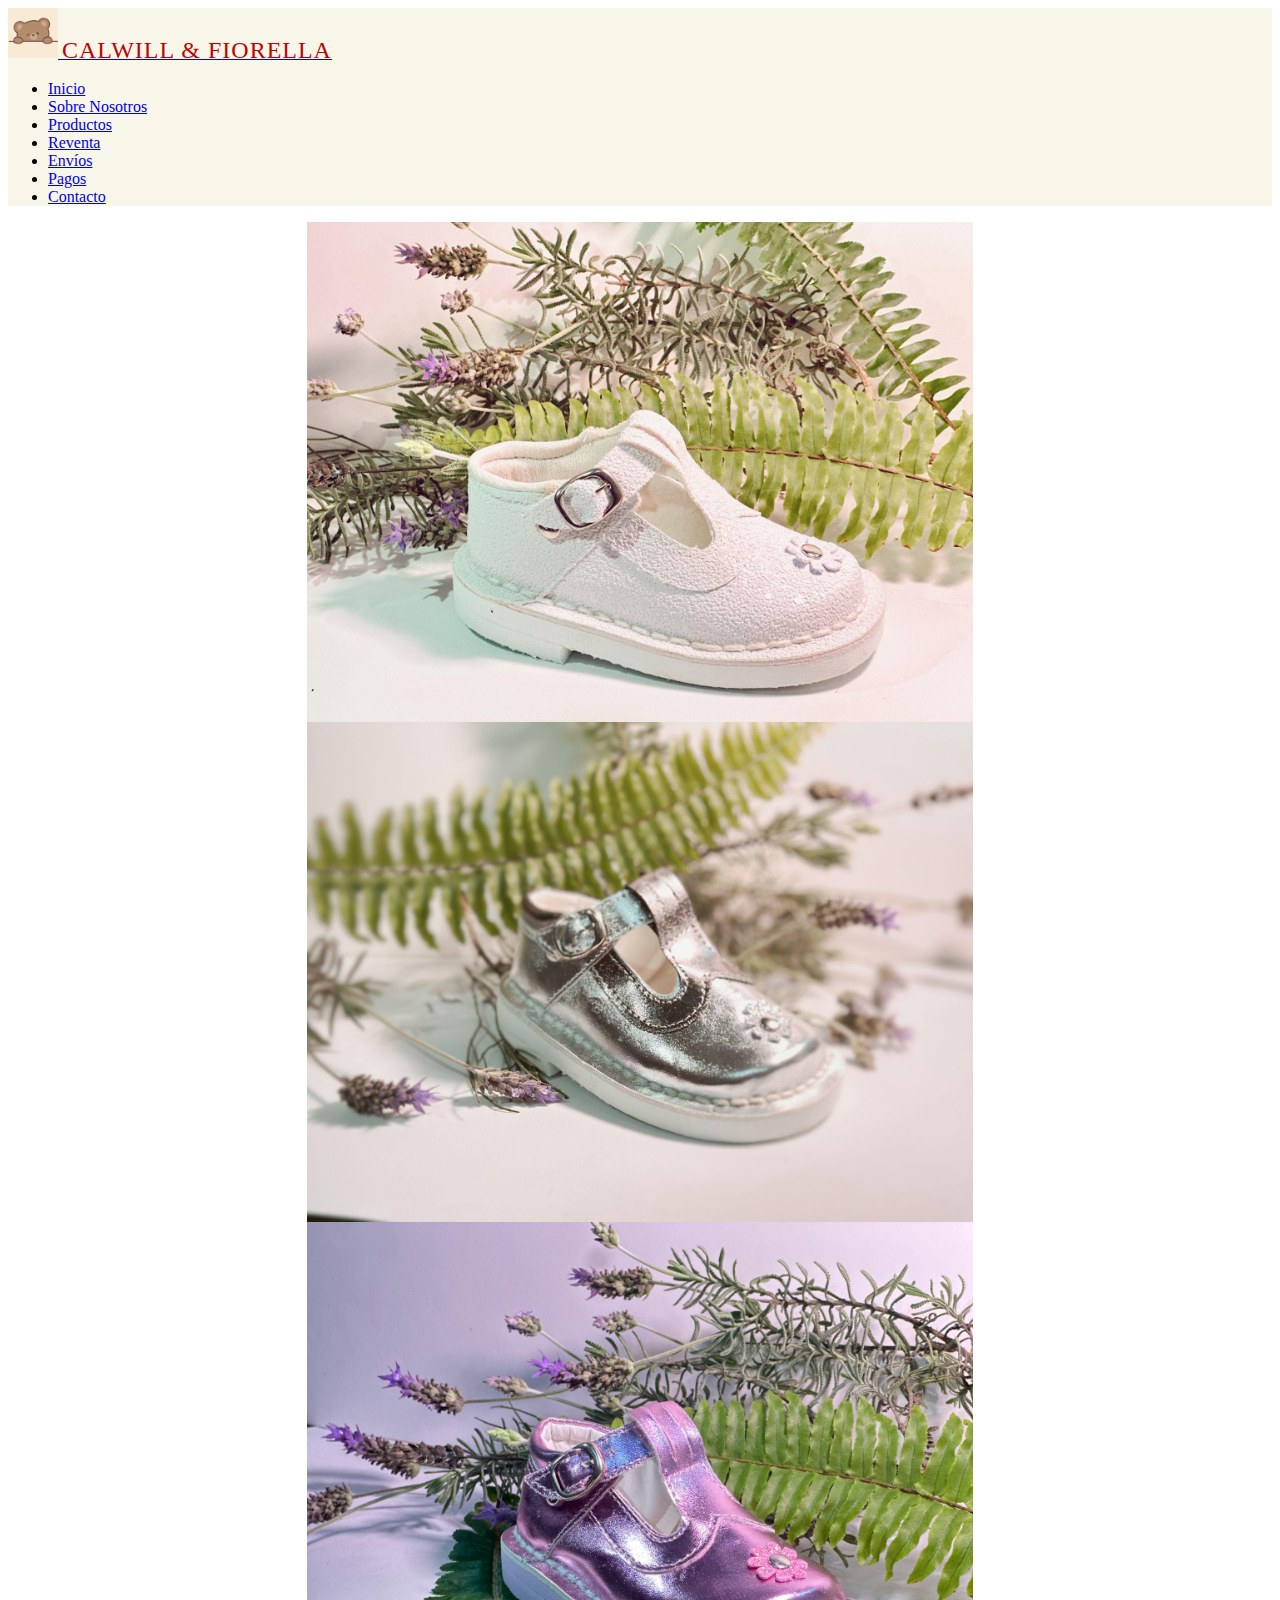
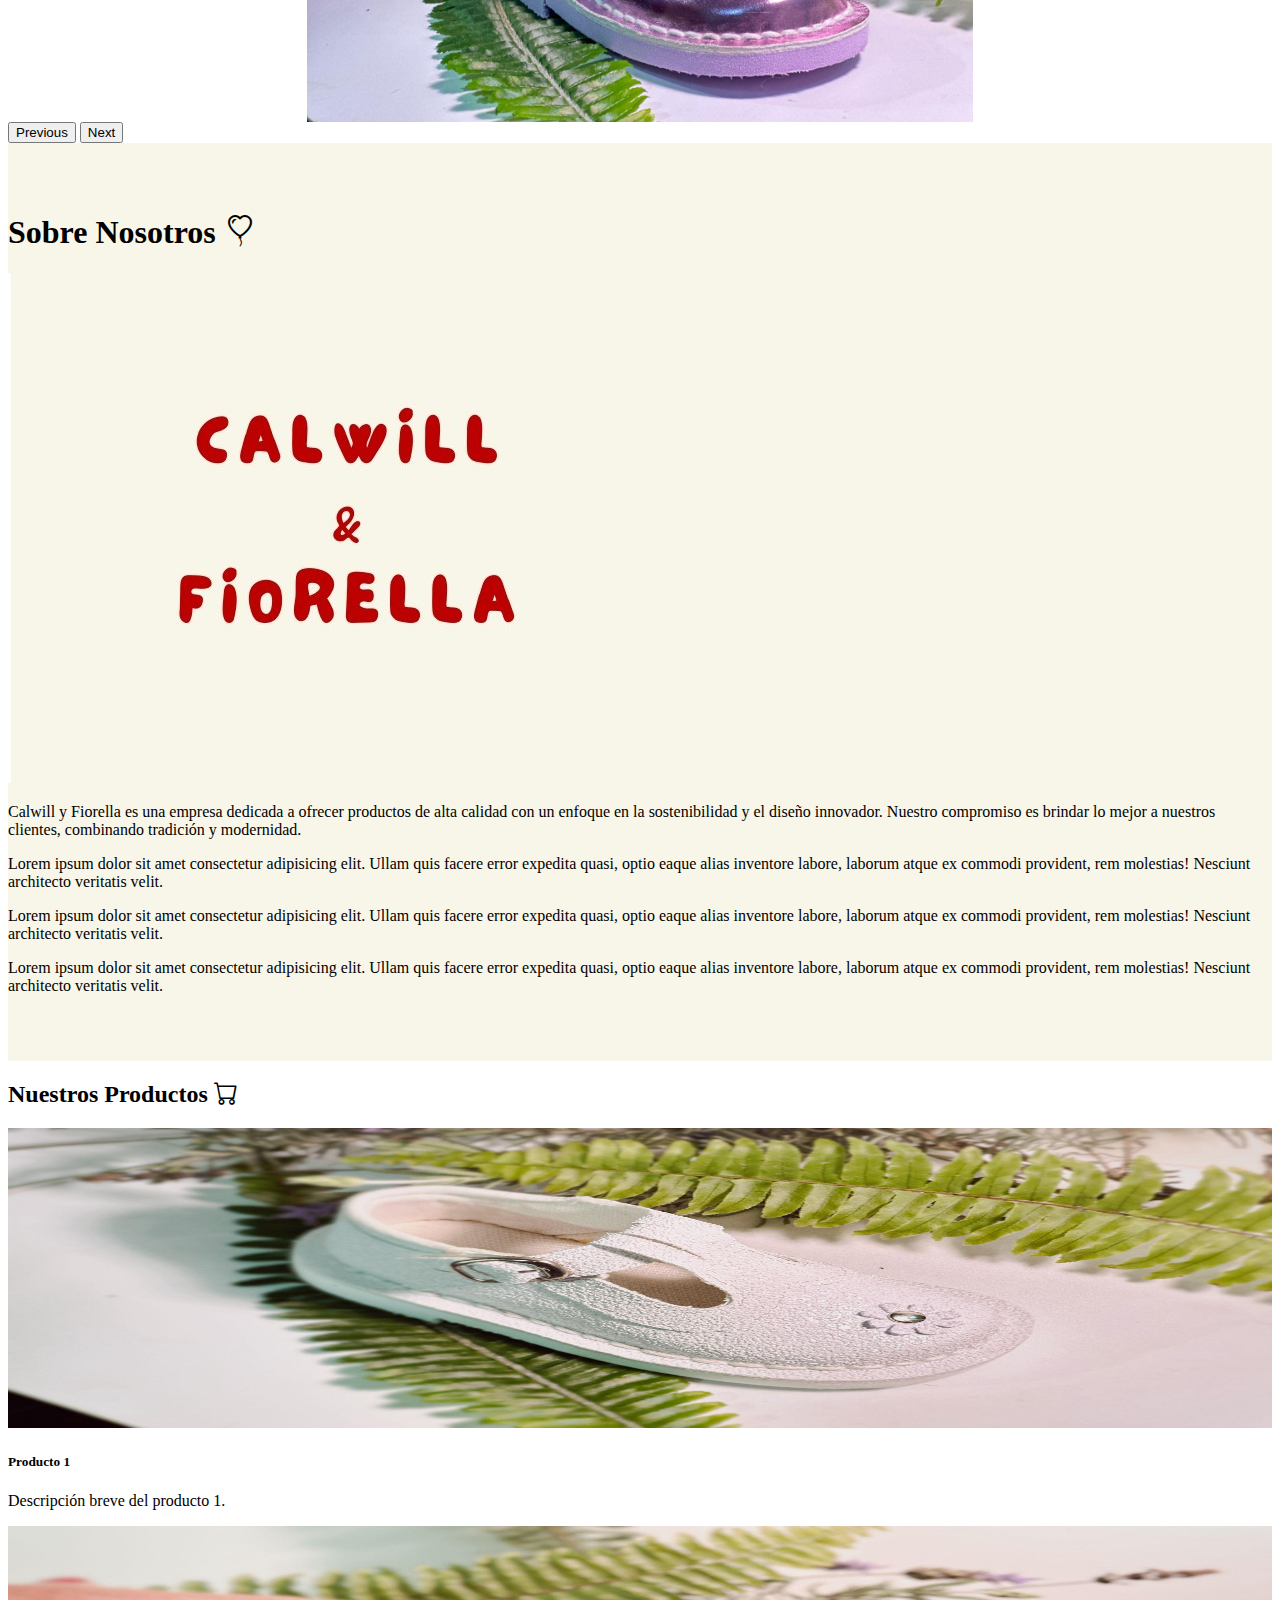
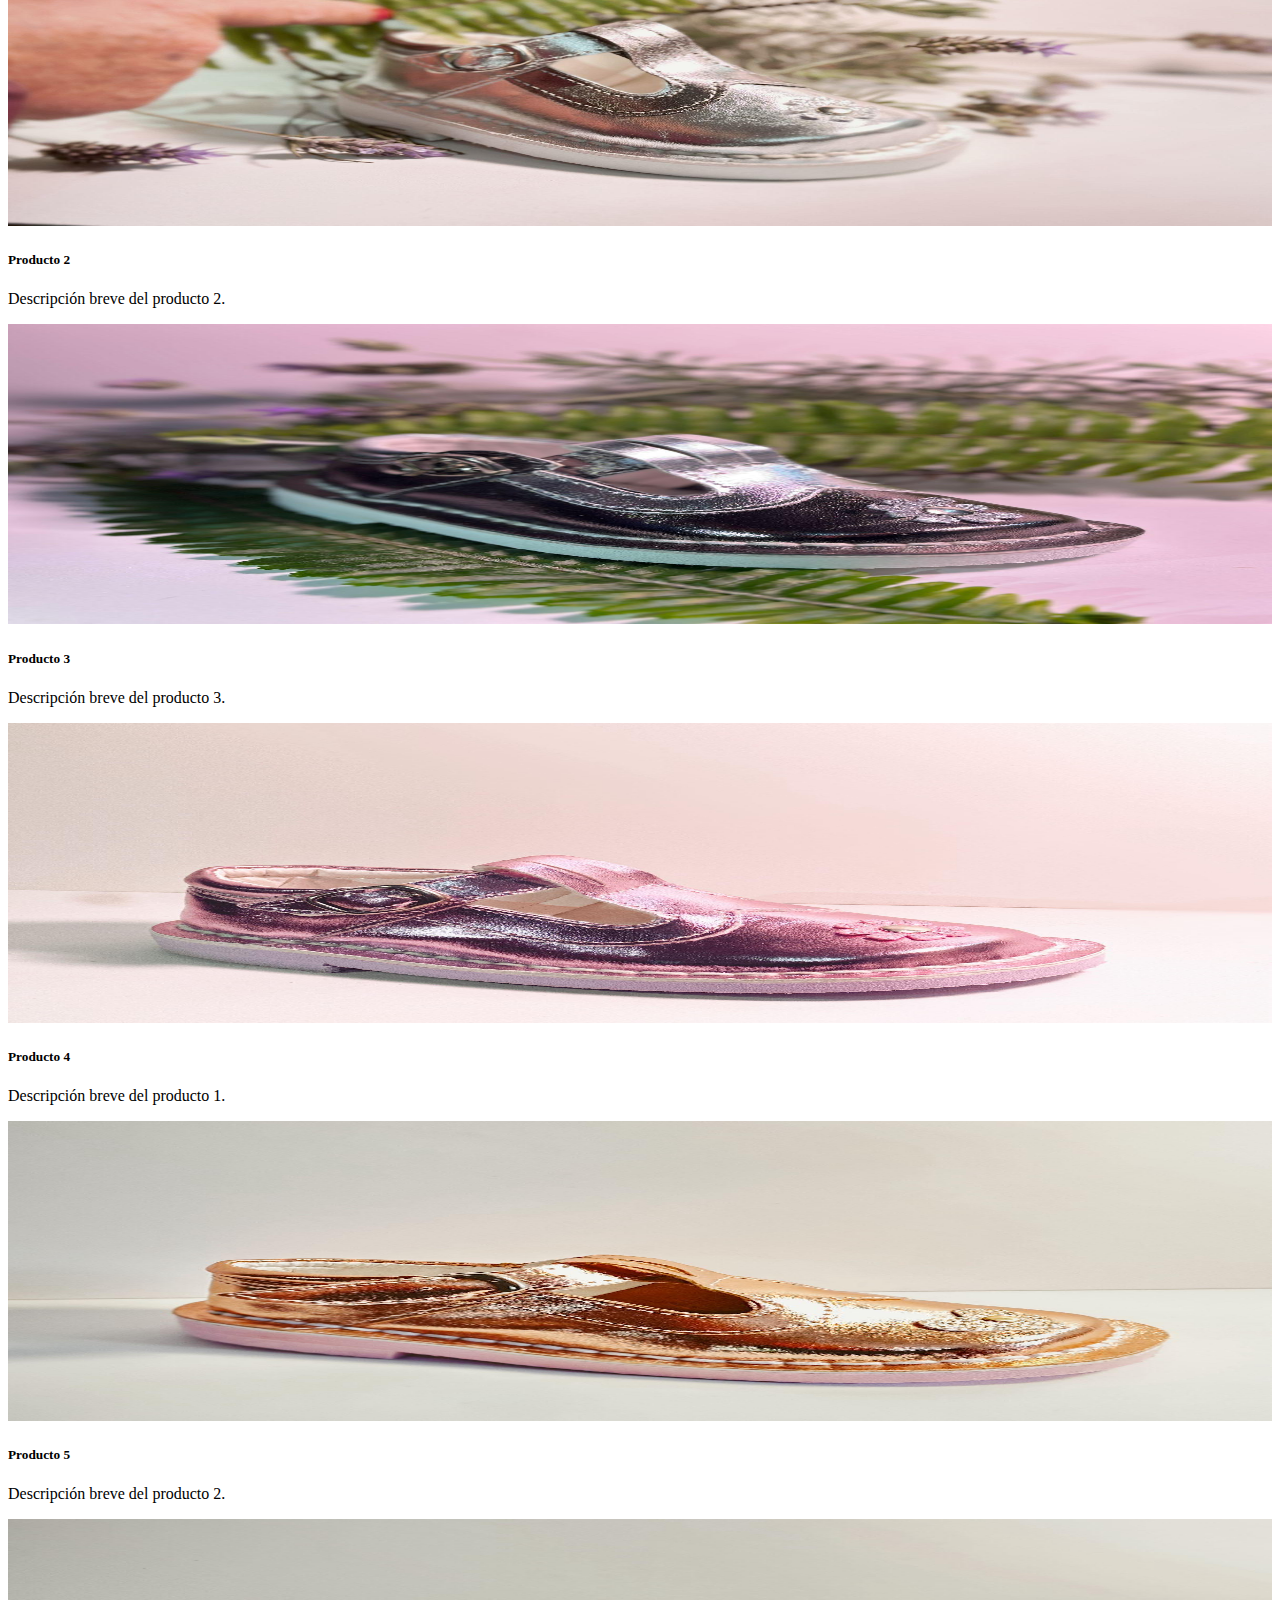
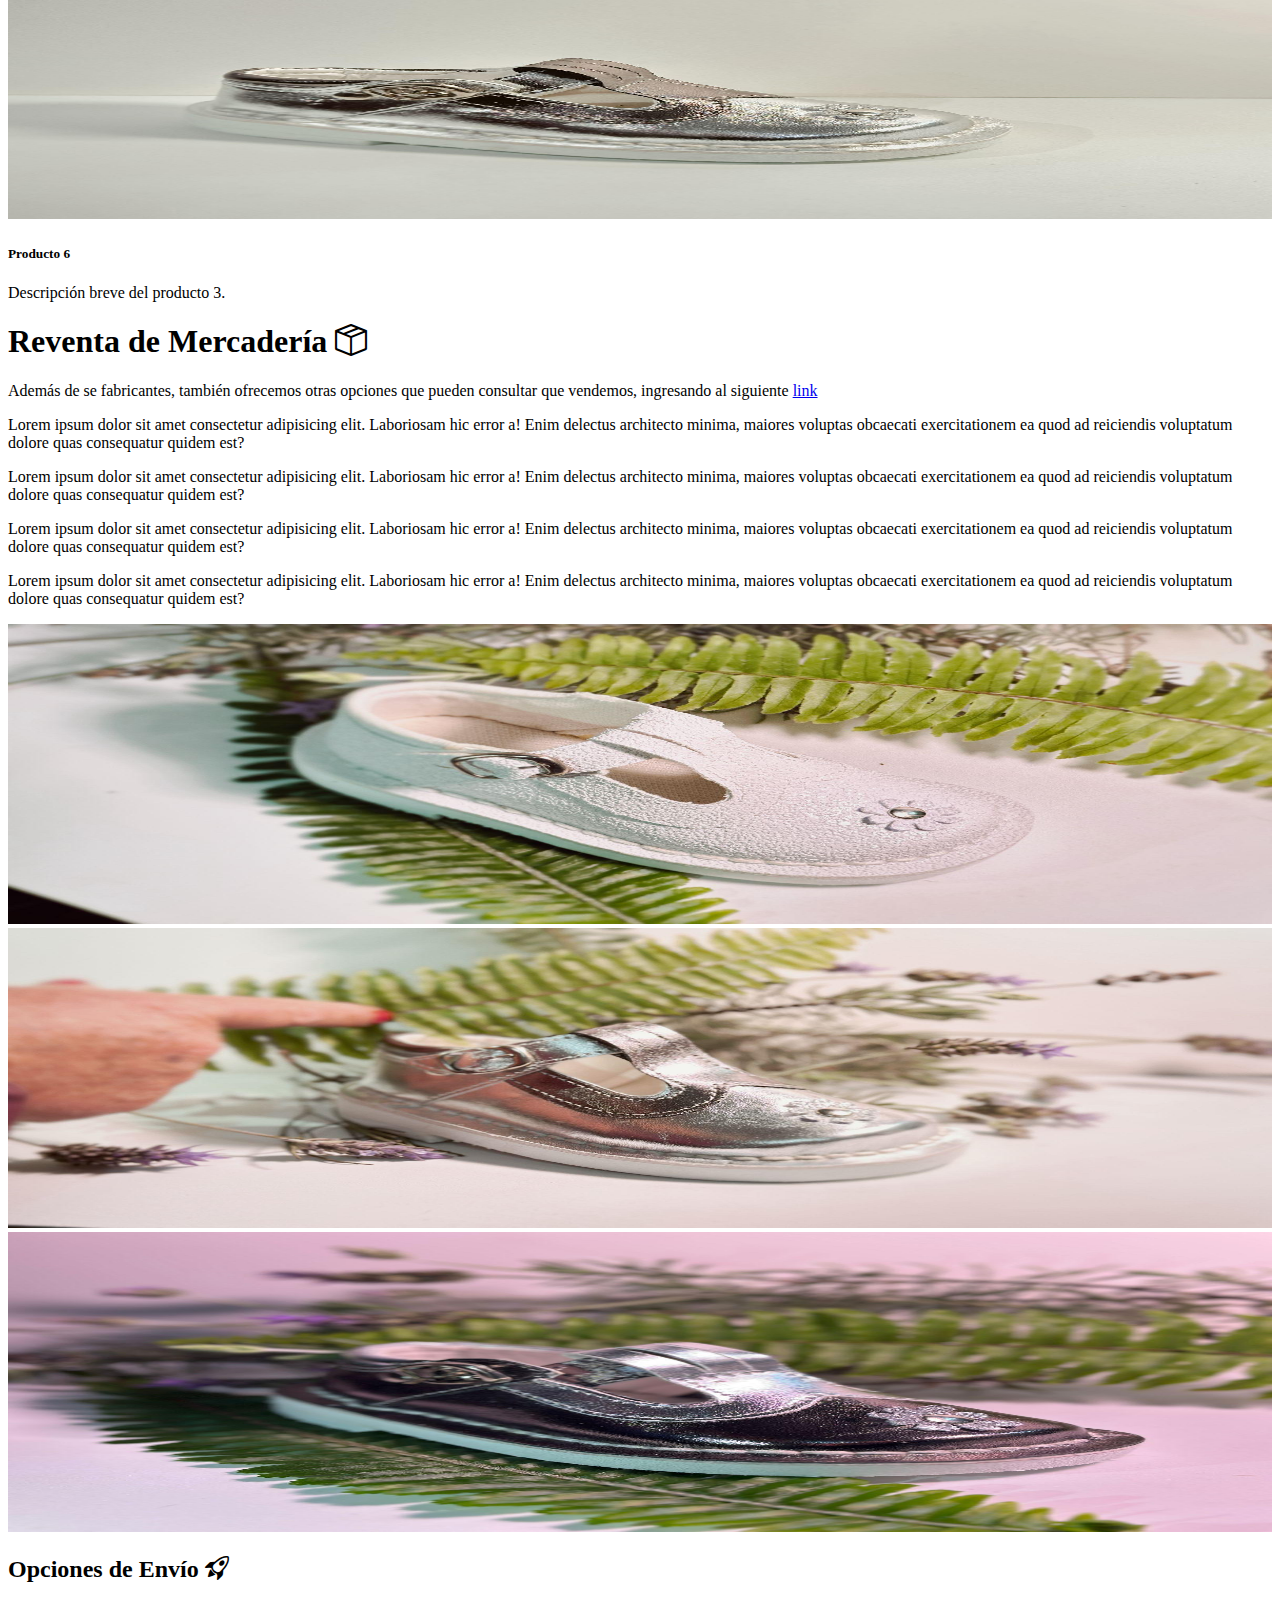
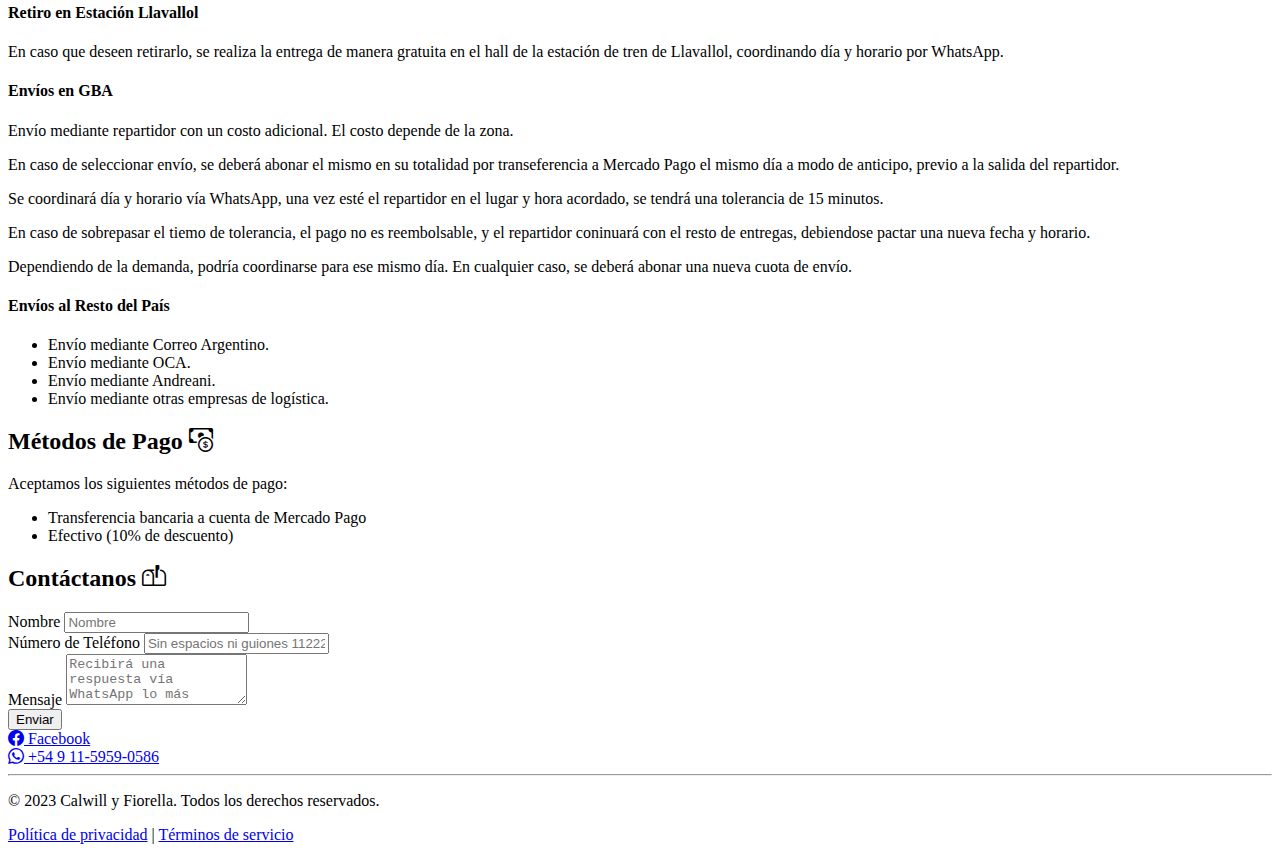
<file: index.html>
<!DOCTYPE html>
<html lang="es">
<head>
    <meta charset="UTF-8">
    <meta name="viewport" content="width=device-width, initial-scale=1.0">
    <link href="https://fonts.googleapis.com/css2?family=Great+Vibes&display=swap" rel="stylesheet">
    <link href="https://cdn.jsdelivr.net/npm/bootstrap@5.3.7/dist/css/bootstrap.min.css" rel="stylesheet" integrity="sha384-LN+7fdVzj6u52u30Kp6M/trliBMCMKTyK833zpbD+pXdCLuTusPj697FH4R/5mcr" crossorigin="anonymous">
    <link rel="stylesheet" href="https://cdn.jsdelivr.net/npm/bootstrap-icons@1.13.1/font/bootstrap-icons.min.css">
    <link rel="stylesheet" href="styles.css">
    <link rel="icon" type="image/x-icon" href="./assets/logo2.jpg">
    <title>Calwill & Fiorella</title>
</head>
<body>
    <!-- Navbar -->
    <nav class="navbar navbar-expand-lg navbar-light m-0 p-0 fixed-top">
        <div class="container-fluid">
            <a class="navbar-brand" href="#carouselExampleAutoplaying">
                <img src="./assets/Logo2_0.png" alt="Bootstrap" width="50" height="50">
                <span class="ms-2 navbar-title">CALWILL & FIORELLA</span>
            </a>
        </div>
        <div class="container ps-auto">
            <div class="collapse navbar-collapse" id="navbarNav">
                <ul class="navbar-nav ms-auto">
                    <li class="nav-item">
                        <a class="nav-link active" aria-current="page" href="#carouselExampleAutoplaying">Inicio</a>
                    </li>
                    <li class="nav-item">
                        <a class="nav-link" href="#about-us-container">Sobre Nosotros</a>
                    </li>
                    <li class="nav-item">
                        <a class="nav-link" href="#products-container">Productos</a>
                    </li>
                    <li class="nav-item">
                        <a class="nav-link" href="#resale-container">Reventa</a>
                    </li>
                    <li class="nav-item">
                        <a class="nav-link" href="#shipping-container">Envíos</a>
                    </li>
                    <li class="nav-item">
                        <a class="nav-link" href="#pay-methods-container">Pagos</a>
                    </li>
                    <li class="nav-item">
                        <a class="nav-link" href="#contact-form-container">Contacto</a>
                    </li>
                </ul>
            </div>
        </div>
    </nav>

    <!-- Carousel -->
    <div id="carouselExampleAutoplaying" class="carousel slide mt-5 pt-4" data-bs-ride="carousel">
        <div class="carousel-inner">
            <div class="carousel-item active">
                <img src="./assets/carousel_img_1.jpg" class="d-block w-100" alt="Imagen 1">
            </div>
            <div class="carousel-item">
                <img src="./assets/carousel_img_2.jpg" class="d-block w-100" alt="Imagen 2">
            </div>
            <div class="carousel-item">
                <img src="./assets/carousel_img_3.jpg" class="d-block w-100" alt="Imagen 3">
            </div>
        </div>
        <button class="carousel-control-prev" type="button" data-bs-target="#carouselExampleAutoplaying" data-bs-slide="prev">
            <span class="carousel-control-prev-icon" aria-hidden="true"></span>
            <span class="visually-hidden">Previous</span>
        </button>
        <button class="carousel-control-next" type="button" data-bs-target="#carouselExampleAutoplaying" data-bs-slide="next">
            <span class="carousel-control-next-icon" aria-hidden="true"></span>
            <span class="visually-hidden">Next</span>
        </button>
    </div>

    <!-- Sobre Nosotros-->
    <div class="container mt-3 py-5 text-center" id="about-us-container">
        <div class="row">
            <h1 class="col-md-12 mb-4">
                <span class="titles">Sobre Nosotros</span>
                <i class="bi bi-balloon-heart"></i>
            </h1>
            <div class="col-md-4">
                <img src="./assets/logo.jpg" class="img-fluid" alt="Logo Calwill y Fiorella">
            </div>
            <div class="col-md-8 px-5 align-self-center">
                <p>Calwill y Fiorella es una empresa dedicada a ofrecer productos de alta calidad con un enfoque en la sostenibilidad y el diseño innovador. Nuestro compromiso es brindar lo mejor a nuestros clientes, combinando tradición y modernidad.</p>
                <p>Lorem ipsum dolor sit amet consectetur adipisicing elit. Ullam quis facere error expedita quasi, optio eaque alias inventore labore, laborum atque ex commodi provident, rem molestias! Nesciunt architecto veritatis velit.</p>
                <p>Lorem ipsum dolor sit amet consectetur adipisicing elit. Ullam quis facere error expedita quasi, optio eaque alias inventore labore, laborum atque ex commodi provident, rem molestias! Nesciunt architecto veritatis velit.</p>
                <p>Lorem ipsum dolor sit amet consectetur adipisicing elit. Ullam quis facere error expedita quasi, optio eaque alias inventore labore, laborum atque ex commodi provident, rem molestias! Nesciunt architecto veritatis velit.</p>
            </div>
        </div>
    </div>

    <!-- Productos -->
    <div class="container pt-5" id="products-container">
        <h2 class="text-center mb-4">
            <span class="titles">Nuestros Productos</span>
            <i class="bi bi-cart"></i>
        </h2>
        <div class="row">
            <div class="col-4 mb-4">
                <div class="card">
                    <img src="./assets/product1.jpg" class="card-img-top" alt="Producto 1">
                    <div class="card-body">
                        <h5 class="card-title">Producto 1</h5>
                        <p class="card-text">Descripción breve del producto 1.</p>
                    </div>  
                </div>
            </div>
            <div class="col-4 mb-4">
                <div class="card">
                    <img src="./assets/product2.jpg" class="card-img-top" alt="Producto 2">
                    <div class="card-body">
                        <h5 class="card-title">Producto 2</h5>
                        <p class="card-text">Descripción breve del producto 2.</p>  
                    </div>
                </div>
            </div>
            <div class="col-4 mb-4">
                <div class="card">
                    <img src="./assets/product3.jpg" class="card-img-top" alt="Producto 3">
                    <div class="card-body">
                        <h5 class="card-title">Producto 3</h5>
                        <p class="card-text">Descripción breve del producto 3.</p>
                    </div>
                </div>
            </div>
            <div class="col-4 mb-4">
                <div class="card">
                    <img src="./assets/product4.jpg" class="card-img-top" alt="Producto 1">
                    <div class="card-body">
                        <h5 class="card-title">Producto 4</h5>
                        <p class="card-text">Descripción breve del producto 1.</p>
                    </div>  
                </div>
            </div>
            <div class="col-4 mb-4">
                <div class="card">
                    <img src="./assets/product5.jpg" class="card-img-top" alt="Producto 2">
                    <div class="card-body">
                        <h5 class="card-title">Producto 5</h5>
                        <p class="card-text">Descripción breve del producto 2.</p>  
                    </div>
                </div>
            </div>
            <div class="col-4 mb-4">
                <div class="card">
                    <img src="./assets/product6.jpg" class="card-img-top" alt="Producto 3">
                    <div class="card-body">
                        <h5 class="card-title">Producto 6</h5>
                        <p class="card-text">Descripción breve del producto 3.</p>
                    </div>
                </div>
            </div>
        </div>
    </div>
    
    <!-- Reventa -->
    <div class="container mt-3 pt-5 text-center" id="resale-container">
        <div class="row">
            <h1 class="col-12 mb-4">
                <span class="titles">Reventa de Mercadería</span>
                <i class="bi bi-box-seam"></i>
            </h1>
            <div class="col-12 px-5 align-self-center">
                <p>
                    Además de se fabricantes, también ofrecemos otras opciones que pueden consultar que vendemos, ingresando al siguiente 
                    <a href="CalwillYFiorella/reventa.html" target="_blank" rel="noopener noreferrer">link</a>
                </p>
                <p>Lorem ipsum dolor sit amet consectetur adipisicing elit. Laboriosam hic error a! Enim delectus architecto minima, maiores voluptas obcaecati exercitationem ea quod ad reiciendis voluptatum dolore quas consequatur quidem est?</p>
                <p>Lorem ipsum dolor sit amet consectetur adipisicing elit. Laboriosam hic error a! Enim delectus architecto minima, maiores voluptas obcaecati exercitationem ea quod ad reiciendis voluptatum dolore quas consequatur quidem est?</p>
                <p>Lorem ipsum dolor sit amet consectetur adipisicing elit. Laboriosam hic error a! Enim delectus architecto minima, maiores voluptas obcaecati exercitationem ea quod ad reiciendis voluptatum dolore quas consequatur quidem est?</p>
                <p>Lorem ipsum dolor sit amet consectetur adipisicing elit. Laboriosam hic error a! Enim delectus architecto minima, maiores voluptas obcaecati exercitationem ea quod ad reiciendis voluptatum dolore quas consequatur quidem est?</p>
            </div>
            <div class="col-4 mb-4">
                <div class="card">
                    <img src="./assets/product1.jpg" class="card-img-top" alt="Producto 1">
                </div>
            </div>
            <div class="col-4 mb-4">
                <div class="card">
                    <img src="./assets/product2.jpg" class="card-img-top" alt="Producto 2">
                </div>
            </div>
            <div class="col-4 mb-4">
                <div class="card">
                    <img src="./assets/product3.jpg" class="card-img-top" alt="Producto 3">
                </div>
            </div>
        </div>
    </div>

    <!-- Envíos -->
    <!-- Contiene dos row, una con indicaciones para envíos en GBA y otra para el resto del país, para GBA tiene tres columnas (1 para envíos en la zona de Llavallol gratis, 2 para envíos en GBA por mensajería con costo adicional, 3 para venir a retirar en un punto de encuentro en la estación de Llavallol que también es gratis. Para el resto que no es GBA se indica que se puede realizar envíos mediante una <ul> de opciones varias)-->
    <div class="cointainer pt-5 text-center" id="shipping-container">
        <div class="row mx-5 px-4">
            <div class="col-md-12">
                <h2 class="mb-4">
                    <span class="titles">Opciones de Envío</span>
                    <i class="bi bi-rocket-takeoff"></i>
                </h2>
            </div>        
            <div class="col-md-4">
                <h4 class="subtitles">Retiro en Estación Llavallol</h4>
                <p>En caso que deseen retirarlo, se realiza la entrega de manera gratuita en el hall de la estación de tren de Llavallol, coordinando día y horario por WhatsApp.</p>
            </div>
            <div class="col-md-4">
                <h4 class="subtitles">Envíos en GBA</h4>
                <p>Envío mediante repartidor con un costo adicional. El costo depende de la zona.</p>
                <p>En caso de seleccionar envío, se deberá abonar el mismo en su totalidad por transeferencia a Mercado Pago el mismo día a modo de anticipo, previo a la salida del repartidor.</p>
                <p>Se coordinará día y horario vía WhatsApp, una vez esté el repartidor en el lugar y hora acordado, se tendrá una tolerancia de 15 minutos.</p>
                <p>En caso de sobrepasar el tiemo de tolerancia, el pago no es reembolsable, y el repartidor coninuará con el resto de entregas, debiendose pactar una nueva fecha y horario.</p>
                <p>Dependiendo de la demanda, podría coordinarse para ese mismo día. En cualquier caso, se deberá abonar una nueva cuota de envío.</p>
            </div>
            <div class="col-md-4">
                <h4 class="subtitles">Envíos al Resto del País</h4>
                <ul class="list-unstyled">
                    <li>Envío mediante Correo Argentino.</li>
                    <li>Envío mediante OCA.</li>
                    <li>Envío mediante Andreani.</li>
                    <li>Envío mediante otras empresas de logística.</li>
                </ul>
            </div>
        </div>
    </div>

    <!-- Métodos de pago -->
    <div class="container text-center pt-5" id="pay-methods-container">
        <h2 class="mb-4">
            <span class="titles">Métodos de Pago</span>
            <i class="bi bi-cash-coin"></i>
        </h2>
        <p>Aceptamos los siguientes métodos de pago:</p>
        <ul class="list-unstyled">
            <li>Transferencia bancaria a cuenta de Mercado Pago</li>
            <li>Efectivo (10% de descuento)</li>
        </ul>
    </div>

    <!-- Contacto -->
    <div class="container mt-5" id="contact-form-container">
        <h2 class="text-center mb-4">
            <span class="titles">Contáctanos</span>
            <i class="bi bi-mailbox-flag"></i>
        </h2>
        <div class="row">
            <form id="contact-form">
                <div class="col-6 mb-3">
                    <label for="name" class="form-label">Nombre</label>
                    <input type="text" class="form-control" id="name" placeholder="Nombre" required>
                </div>
                <div class="col-6 mb-3">
                    <label for="phone-number" class="form-label">Número de Teléfono</label>
                    <input type="phone-number" class="form-control" id="phone-number" placeholder="Sin espacios ni guiones 1122223333" required>
                </div>
                <div class="col-12 mb-3">
                    <label for="message" class="form-label">Mensaje</label>
                    <textarea class="form-control" id="message" rows="3" placeholder="Recibirá una respuesta vía WhatsApp lo más pronto posible." required></textarea>
                </div>
                <button type="submit" class="btn btn-primary">Enviar</button>
            </form>
        </div>
    </div>

    <!-- Footer -->
    <footer class="text-center mt-5">
        <div class="container">
            <div class="row mb-3 pt-3">
                <div class="col-4"></div>
                <div class="col-2">
                    <a href="https://www.facebook.com/share/16FkGbSYi4/?mibextid=wwXIfr" target="_blank" class="me-4">
                        <i class="bi bi-facebook"></i> Facebook
                    </a>
                </div>
                <div class="col-2">
                    <a href="https://api.whatsapp.com/send?phone=5491159590586" target="_blank">
                        <i class="bi bi-whatsapp"></i> +54 9 11-5959-0586 
                    </a>
                </div>
                <div class="col-4"></div>
            </div>
            <div class="row">
                <hr>
                <p class="col-12 mt-3">
                    © 2023 Calwill y Fiorella. Todos los derechos reservados.
                </p>
                <div class="col-12 mb-3">
                    <a href="#" class="text-dark">Política de privacidad</a> | 
                    <a href="#" class="text-dark">Términos de servicio</a>
                </div>
            </div>
        </div>
    </footer>

    <script src="https://cdn.jsdelivr.net/npm/bootstrap@5.3.7/dist/js/bootstrap.bundle.min.js" integrity="sha384-ndDqU0Gzau9qJ1lfW4pNLlhNTkCfHzAVBReH9diLvGRem5+R9g2FzA8ZGN954O5Q" crossorigin="anonymous"></script>
    <script src="script.js"></script>
</body>
</html>
</file>
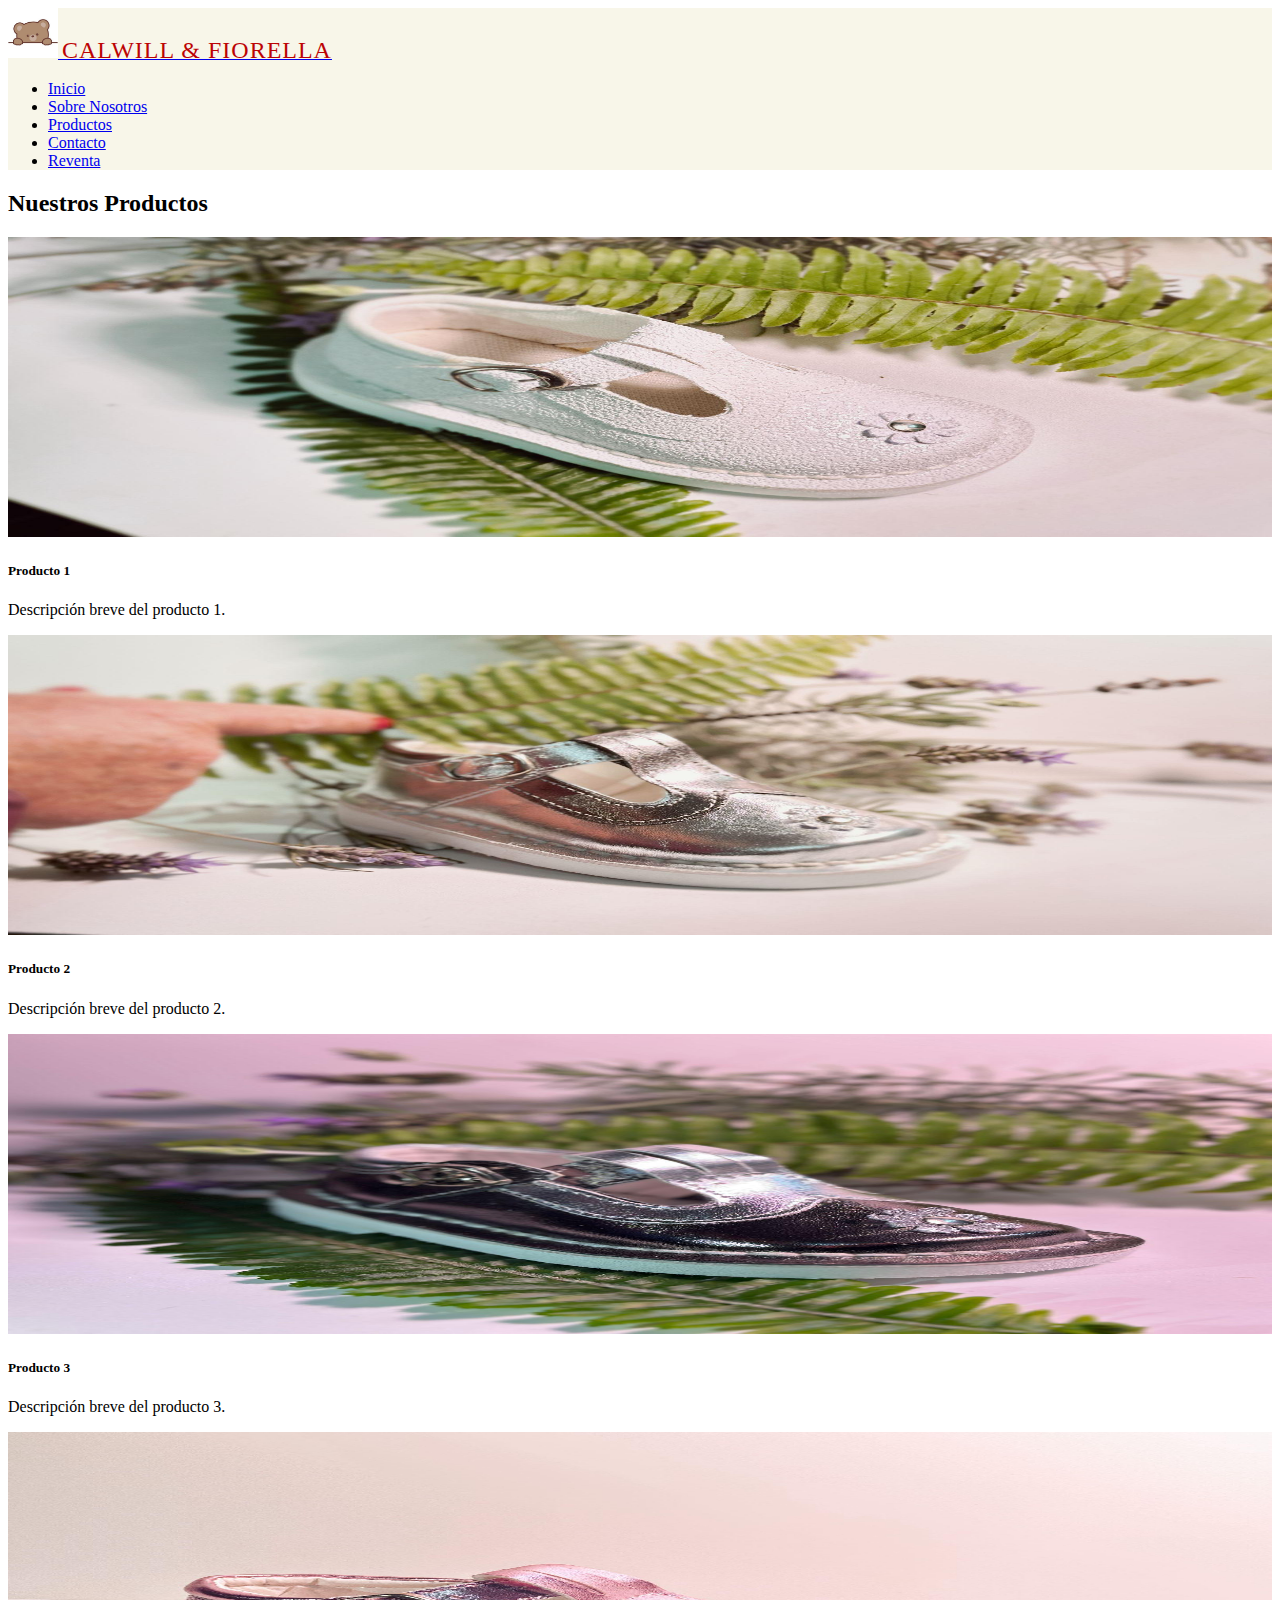
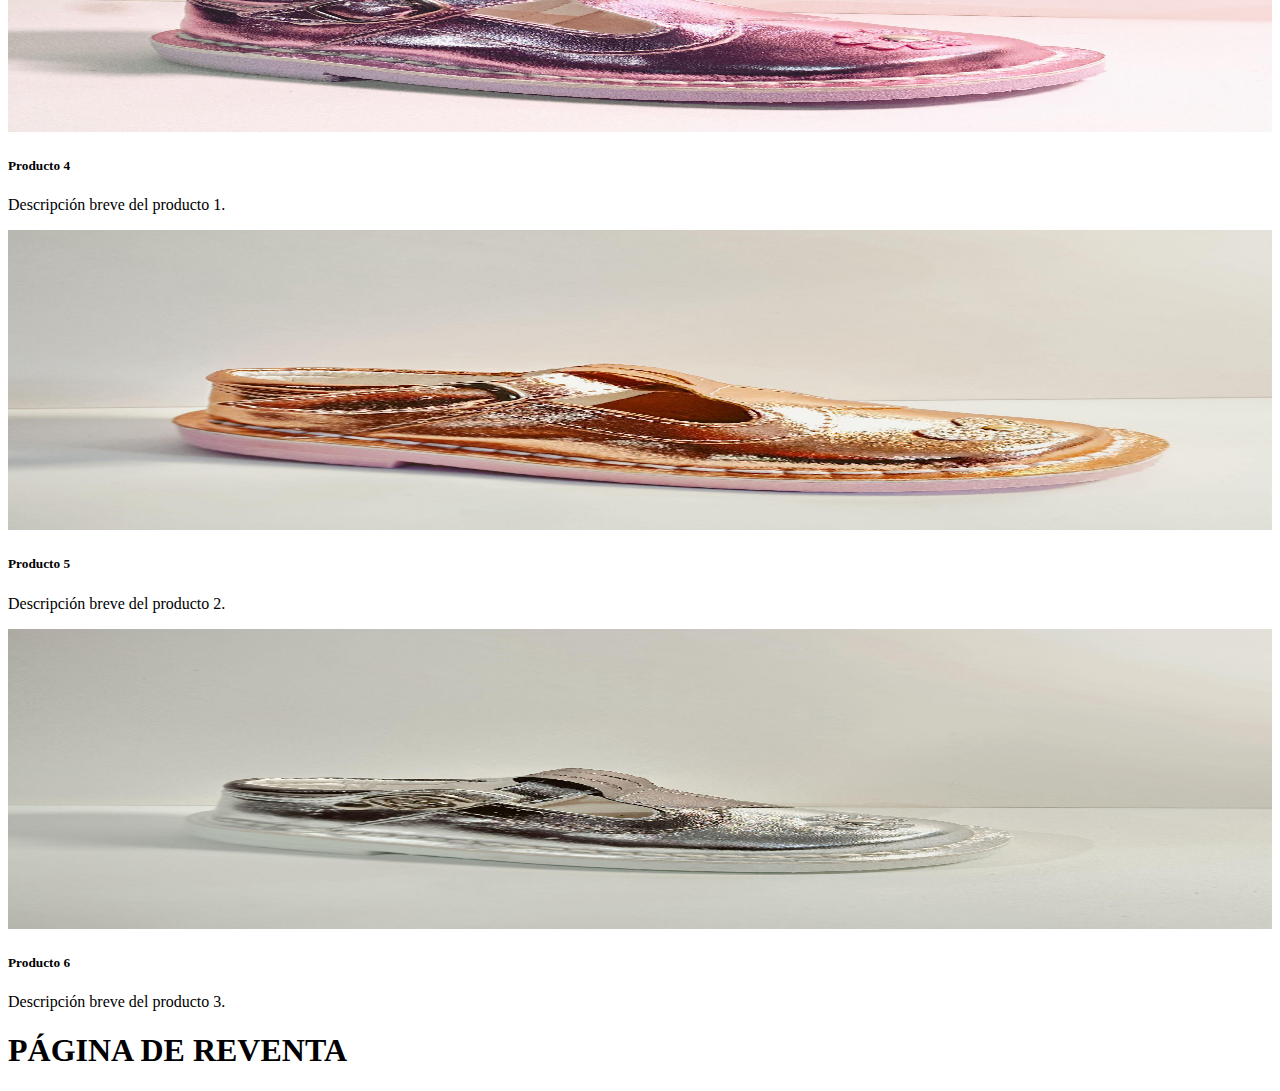
<file: reventa.html>
<!DOCTYPE html>
<html lang="en">
<head>
    <meta charset="UTF-8">
    <meta name="viewport" content="width=device-width, initial-scale=1.0">
    <link href="https://cdn.jsdelivr.net/npm/bootstrap@5.3.7/dist/css/bootstrap.min.css" rel="stylesheet" integrity="sha384-LN+7fdVzj6u52u30Kp6M/trliBMCMKTyK833zpbD+pXdCLuTusPj697FH4R/5mcr" crossorigin="anonymous">
    <link href="https://fonts.googleapis.com/css2?family=Great+Vibes&display=swap" rel="stylesheet">
    <link rel="stylesheet" href="styles.css">
    <link rel="icon" type="image/x-icon" href="/assets/logo2.jpg">
    <title>Calwill & Fiorella</title>
</head>
<body>
    <!-- Navbar -->
    <nav class="navbar navbar-expand-lg navbar-light m-0 p-0 fixed-top">
        <div class="container-fluid">
            <a class="navbar-brand" href="#">
                <img src="/assets/icon3.jpg" alt="Bootstrap" width="50" height="50">
                <span class="ms-2 navbar-title">CALWILL & FIORELLA</span>
            </a>
        </div>
        <div class="container ps-auto">
            <div class="collapse navbar-collapse" id="navbarNav">
                <ul class="navbar-nav ms-auto">
                    <li class="nav-item">
                        <a class="nav-link active" aria-current="page" href="#products-container">Inicio</a>
                    </li>
                    <li class="nav-item">
                        <a class="nav-link" href="/index.html#about-us-container">Sobre Nosotros</a>
                    </li>
                    <li class="nav-item">
                        <a class="nav-link" href="/index.html#products-container">Productos</a>
                    </li>
                    <li class="nav-item">
                        <a class="nav-link" href="/index.html#contact-container">Contacto</a>
                    </li>
                    <li class="nav-item">
                        <a class="nav-link" href="#products-container">Reventa</a>
                    </li>
                </ul>
            </div>
        </div>
    </nav>

    <!-- Productos -->
    <div class="container mt-5" id="products-container">
        <h2 class="text-center mb-4">Nuestros Productos</h2>
        <div class="row">
            <div class="col-md-4 mb-4">
                <div class="card">
                    <img src="./assets/product1.jpg" class="card-img-top" alt="Producto 1">
                    <div class="card-body">
                        <h5 class="card-title">Producto 1</h5>
                        <p class="card-text">Descripción breve del producto 1.</p>
                    </div>  
                </div>
            </div>
            <div class="col-md-4 mb-4">
                <div class="card">
                    <img src="./assets/product2.jpg" class="card-img-top" alt="Producto 2">
                    <div class="card-body">
                        <h5 class="card-title">Producto 2</h5>
                        <p class="card-text">Descripción breve del producto 2.</p>  
                    </div>
                </div>
            </div>
            <div class="col-md-4 mb-4">
                <div class="card">
                    <img src="./assets/product3.jpg" class="card-img-top" alt="Producto 3">
                    <div class="card-body">
                        <h5 class="card-title">Producto 3</h5>
                        <p class="card-text">Descripción breve del producto 3.</p>
                    </div>
                </div>
            </div>
            <div class="col-md-4 mb-4">
                <div class="card">
                    <img src="./assets/product4.jpg" class="card-img-top" alt="Producto 1">
                    <div class="card-body">
                        <h5 class="card-title">Producto 4</h5>
                        <p class="card-text">Descripción breve del producto 1.</p>
                    </div>  
                </div>
            </div>
            <div class="col-md-4 mb-4">
                <div class="card">
                    <img src="./assets/product5.jpg" class="card-img-top" alt="Producto 2">
                    <div class="card-body">
                        <h5 class="card-title">Producto 5</h5>
                        <p class="card-text">Descripción breve del producto 2.</p>  
                    </div>
                </div>
            </div>
            <div class="col-md-4 mb-4">
                <div class="card">
                    <img src="./assets/product6.jpg" class="card-img-top" alt="Producto 3">
                    <div class="card-body">
                        <h5 class="card-title">Producto 6</h5>
                        <p class="card-text">Descripción breve del producto 3.</p>
                    </div>
                </div>
            </div>
        </div>
    </div>

    <h1>PÁGINA DE REVENTA</h1>
    <script src="https://cdn.jsdelivr.net/npm/bootstrap@5.3.7/dist/js/bootstrap.bundle.min.js" integrity="sha384-ndDqU0Gzau9qJ1lfW4pNLlhNTkCfHzAVBReH9diLvGRem5+R9g2FzA8ZGN954O5Q" crossorigin="anonymous"></script>
    <script src="script.js"></script>
</body>
</html>
</file>
<file: styles.css>
.carousel-item{
    max-height: 500px;

}

.carousel-item img {
  width: 100%;       /* Ocupa el 100% del ancho disponible */
  height: auto;      /* Mantiene la proporción de la imagen */
  object-fit: contain; /* Asegura que toda la imagen sea visible sin recortar */
  max-height: 500px; /* Limita la altura máxima */
}

.navbar{
  background-color: rgb(248, 246, 233); /* Color de fondo claro */
}

.navbar-title {
    /*font-family: 'Alex Brush';*/
    font-family: 'Borel', cursive;
    font-size: 1.5rem; /* Ajusta el tamaño según necesidad */
    color: rgb(188, 4, 5); /* Color del texto */
    text-align: center;
    letter-spacing: 1px; /* Espaciado opcional para mejor legibilidad */
}

.card:hover {
    box-shadow: 0 10px 20px rgba(0,0,0,0.1);
}

.card img {
  width: 100%;       /* Ocupa el 100% del ancho disponible */
  height: auto;      /* Mantiene la proporción de la imagen */
  max-height: 300px; /* Ajusta la altura máxima al contenido */
  /*TODO hay que cambiar con un @media el heigth ajustandolo a cada tamaño para que quede bien*/
  height: 300px;  
  overflow: hidden;
}

#about-us-container {
  background-color: rgb(248, 246, 233); /* Color de fondo claro */
  padding: 50px 0; /* Espaciado superior e inferior */
}
</file>
